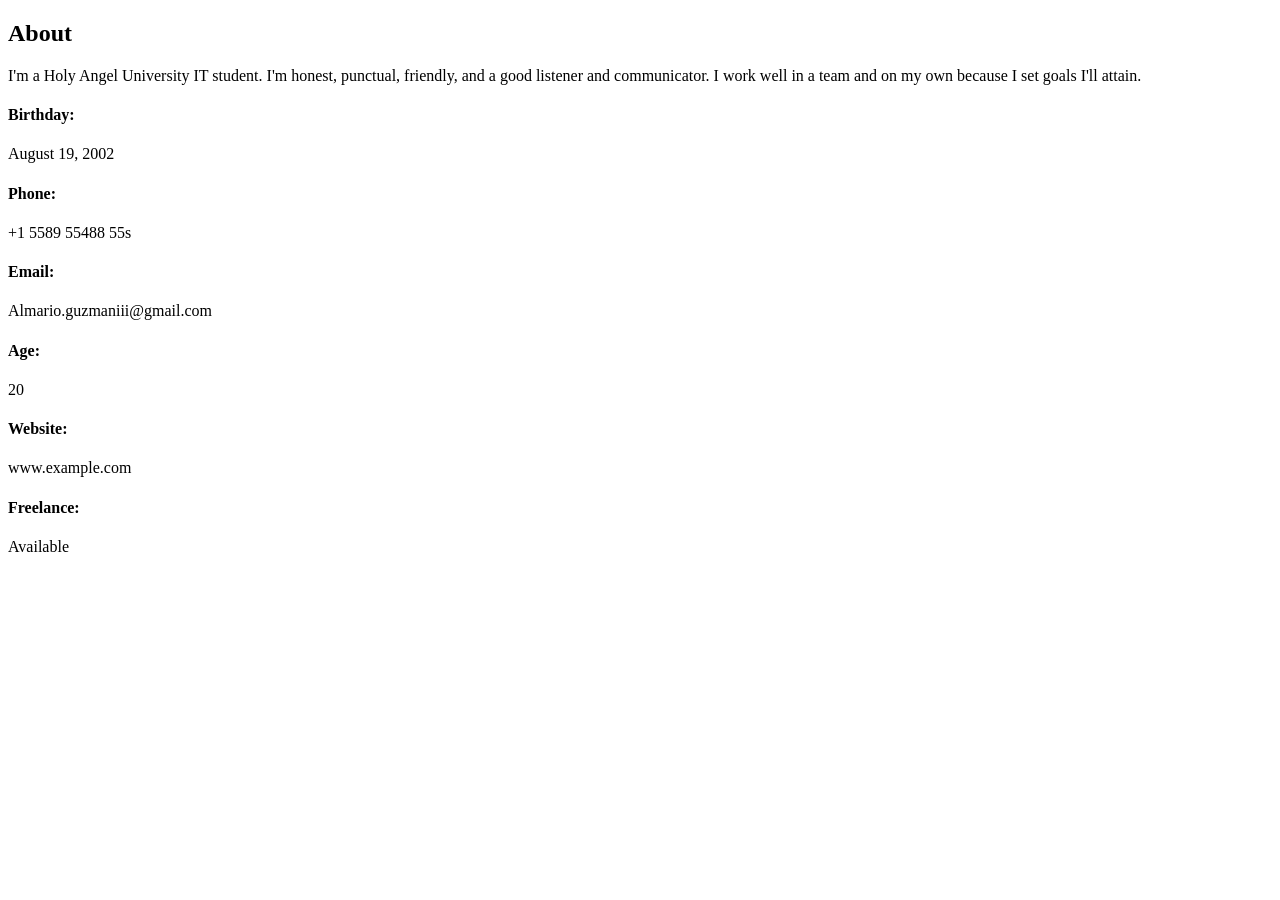
<file: src/app/about/about.component.html>
<!DOCTYPE html>
<head>
  <meta charset="UTF-8" />
  <meta http-equiv="X-UA-Compatible" content="IE=edge" />
  <meta name="viewport" content="width=device-width, initial-scale=1.0" />
  <title>My Resume</title>
</head>
<body>
  <section id="contact" class="contact">
    <div class="container">
      <div class="section-title">
        <h2 class="ds-heading">About</h2>
        <p id="p">
          I'm a Holy Angel University IT student. I'm honest, punctual,
          friendly, and a good listener and communicator. I work well in a team
          and on my own because I set goals I'll attain.
        </p>
      </div>
      <div class="row" data-aos="fade-in">
        <div class="col-lg-5 d-flex align-items-stretch">
          <div class="info">
            <div class="address">
              <i class="bi bi-geo-alt"></i>
              <h4>Birthday:</h4>
              <p>August 19, 2002</p>
            </div>

            <div class="email">
              <i class="bi bi-envelope"></i>
              <h4>Phone:</h4>
              <p>+1 5589 55488 55s</p>
            </div>

            <div class="phone">
              <i class="bi bi-phone"></i>
              <h4>Email:</h4>
              <p>Almario.guzmaniii@gmail.com</p>
            </div>
          </div>
        </div>
        <div class="col-lg-5 d-flex align-items-stretch">
          <div class="info">
            <div class="address">
              <i class="bi bi-geo-alt"></i>
              <h4>Age:</h4>
              <p>20</p>
            </div>

            <div class="email">
              <i class="bi bi-envelope"></i>
              <h4>Website:</h4>
              <p>www.example.com</p>
            </div>

            <div class="phone">
              <i class="bi bi-phone"></i>
              <h4>Freelance:</h4>
              <p>Available</p>
            </div>
          </div>
        </div>
      </div>
    </div>
  </section>
</body>
</file>
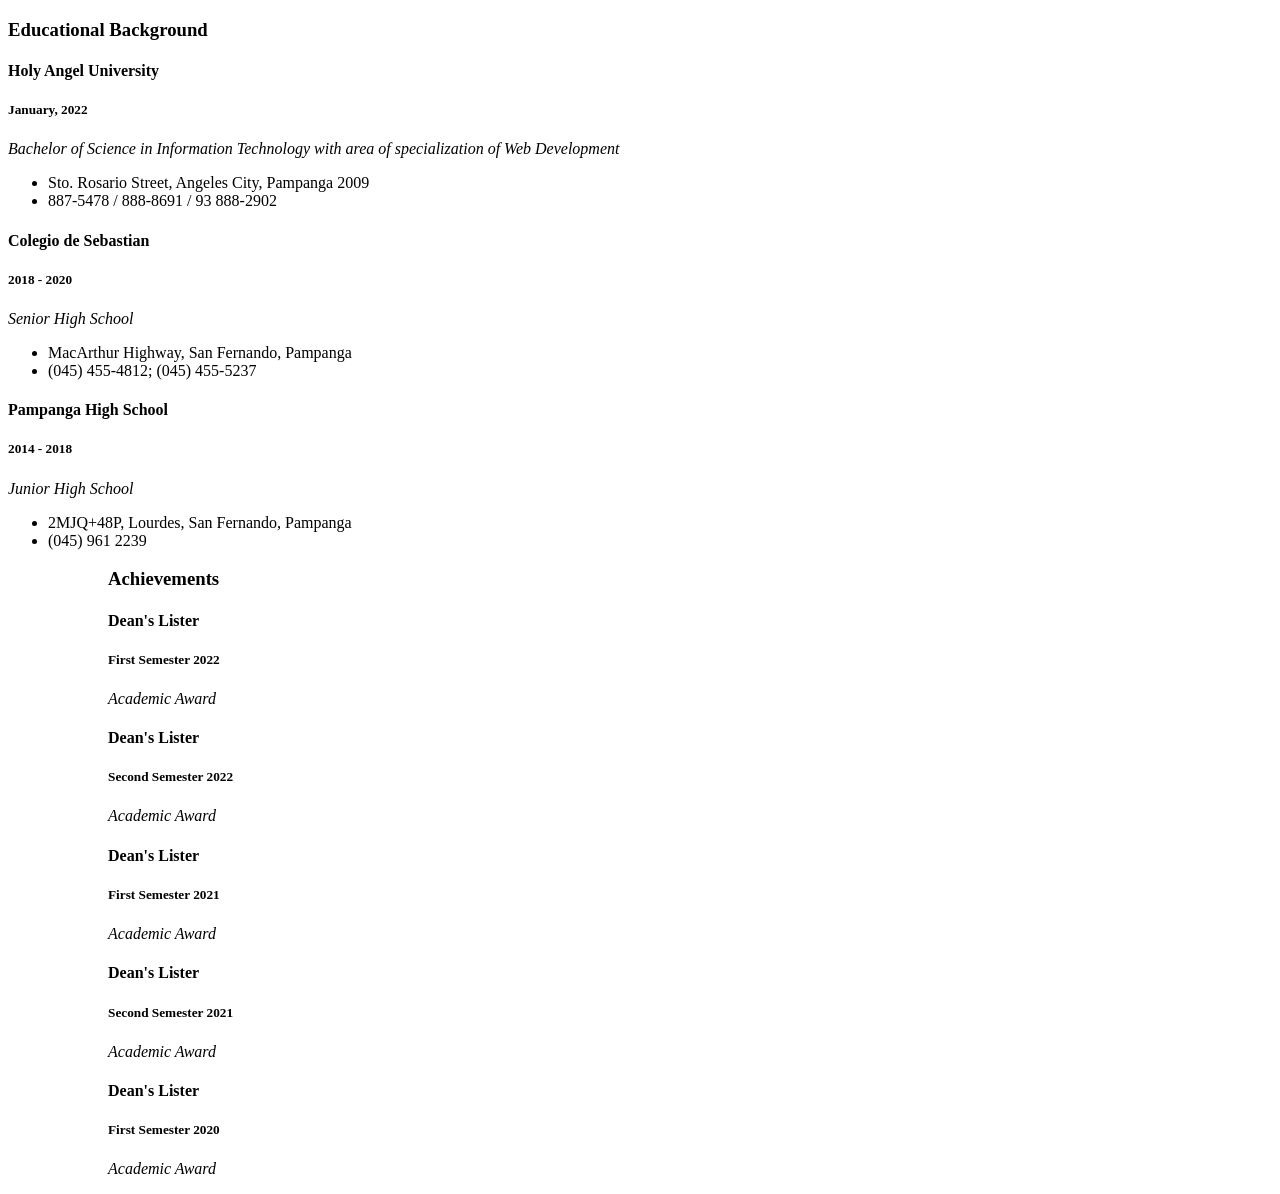
<file: src/app/education/education.component.html>
<!DOCTYPE html>
<head> </head>
<body>
  <section id="resume" class="resume">
    <div class="container">
      <div class="row">
        <div class="col-lg-6" data-aos="fade-up">
          <h3 class="resume-title">Educational Background</h3>
          <div class="resume-item">
            <h4>Holy Angel University</h4>
            <h5>January, 2022</h5>
            <p>
              <em
                >Bachelor of Science in Information Technology with area of
                specialization of Web Development</em
              >
            </p>
            <ul>
              <li>Sto. Rosario Street, Angeles City, Pampanga 2009</li>
              <li>887-5478 / 888-8691 / 93 888-2902</li>
            </ul>
          </div>
          <div class="resume-item">
            <h4>Colegio de Sebastian</h4>
            <h5>2018 - 2020</h5>
            <p><em>Senior High School</em></p>
            <ul>
              <li>MacArthur Highway, San Fernando, Pampanga</li>
              <li>(045) 455-4812; (045) 455-5237</li>
            </ul>
          </div>
          <div class="resume-item">
            <h4>Pampanga High School</h4>
            <h5>2014 - 2018</h5>
            <p><em>Junior High School</em></p>
            <ul>
              <li>2MJQ+48P, Lourdes, San Fernando, Pampanga</li>
              <li>(045) 961 2239</li>
            </ul>
          </div>
        </div>
        <div
          class="col-lg-6"
          data-aos="fade-up"
          data-aos-delay="100"
          style="padding-left: 100px;"
        >
          <h3 class="resume-title">Achievements</h3>
          <div class="resume-item">
            <h4>Dean's Lister</h4>
            <h5>First Semester 2022</h5>
            <p><em>Academic Award</em></p>
          </div>
          <div class="resume-item">
            <h4>Dean's Lister</h4>
            <h5>Second Semester 2022</h5>
            <p><em>Academic Award</em></p>
          </div>
          <div class="resume-item">
            <h4>Dean's Lister</h4>
            <h5>First Semester 2021</h5>
            <p><em>Academic Award</em></p>
          </div>
          <div class="resume-item">
            <h4>Dean's Lister</h4>
            <h5>Second Semester 2021</h5>
            <p><em>Academic Award</em></p>
          </div>
          <div class="resume-item">
            <h4>Dean's Lister</h4>
            <h5>First Semester 2020</h5>
            <p><em>Academic Award</em></p>
          </div>
        </div>
      </div>
    </div>
  </section>
</body>
</file>
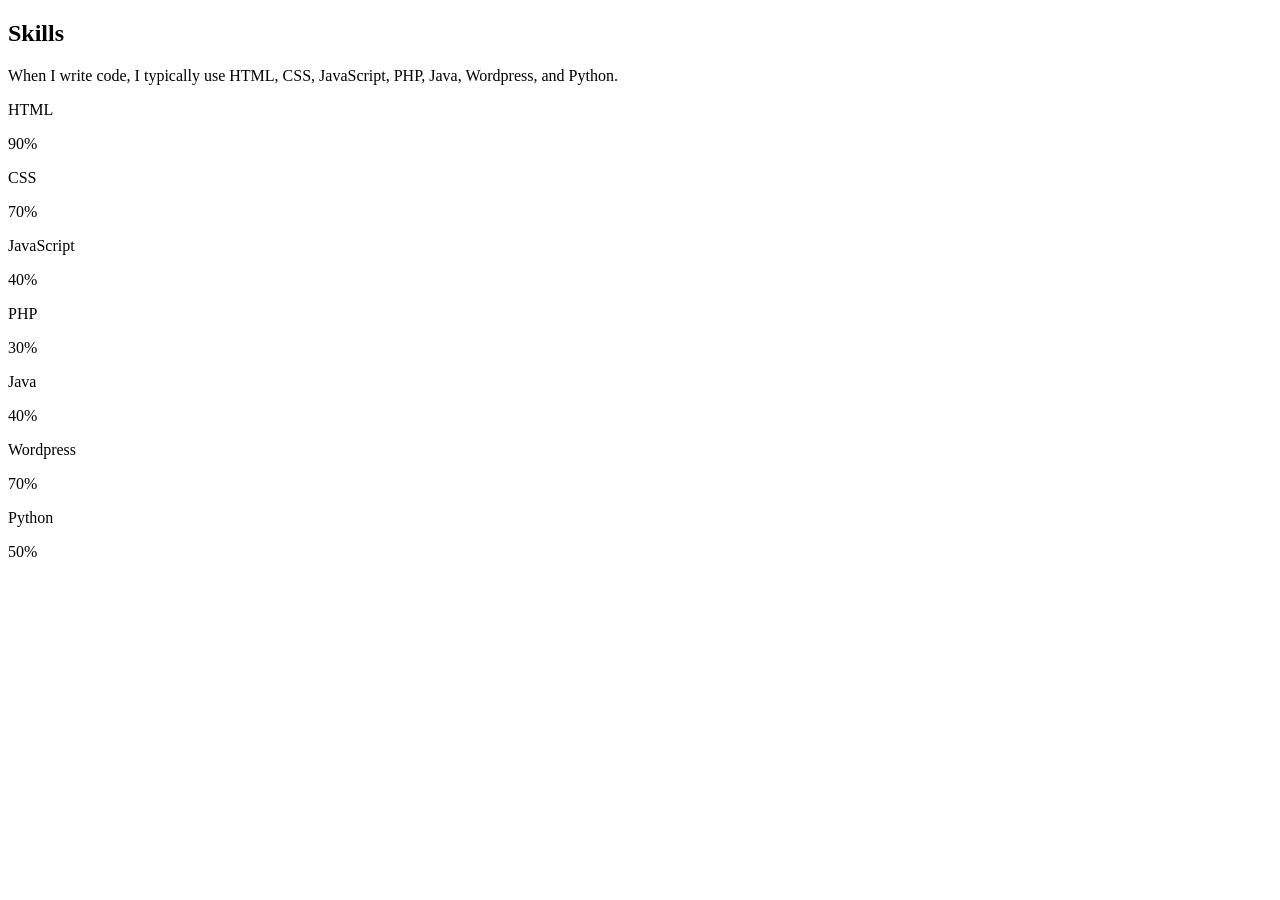
<file: src/app/skills/skills.component.html>
<!DOCTYPE html>
<head>
  <meta charset="UTF-8" />
  <meta http-equiv="X-UA-Compatible" content="IE=edge" />
  <meta name="viewport" content="width=device-width, initial-scale=1.0" />
  <title>My Resume</title>
</head>
<body>
  <section id="skills" class="skills section-bg">
    <div class="container">
      <div class="container">
        <section>
          <h2 class="ds-heading">Skills</h2>
          <p class="p">
            When I write code, I typically use HTML, CSS, JavaScript, PHP, Java,
            Wordpress, and Python.
          </p>
        </section>
      </div>

      <p>HTML</p>
      <div class="container">
        <div class="skills html">90%</div>
      </div>

      <p>CSS</p>
      <div class="container">
        <div class="skills css">70%</div>
      </div>

      <p>JavaScript</p>
      <div class="container">
        <div class="skills js">40%</div>
      </div>

      <p>PHP</p>
      <div class="container">
        <div class="skills php">30%</div>
      </div>

      <p>Java</p>
      <div class="container">
        <div class="skills java">40%</div>
      </div>

      <p>Wordpress</p>
      <div class="container">
        <div class="skills wordpress">70%</div>
      </div>

      <p>Python</p>
      <div class="container">
        <div class="skills python">50%</div>
      </div>
    </div>
  </section>
</body>
</file>
